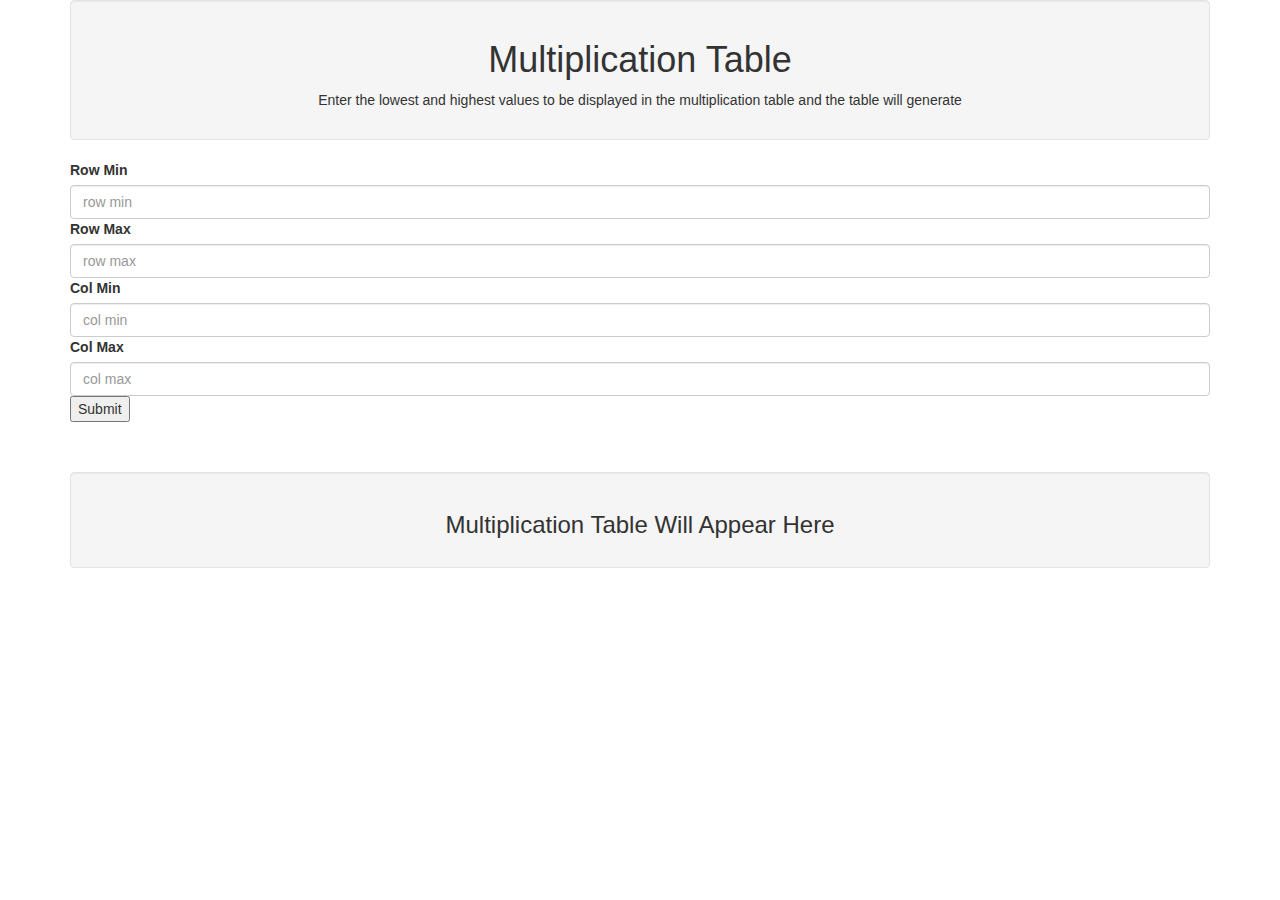
<file: HW05/index.html>
<!DOCTYPE html>
<!--
  File: /~bfriedm1/HW05/index.html
  COMP.4610 GUI Programming I
  Assignment 5: Create a dynamic table using javascript
    - design and style a webpage using HTML/CSS that will take user input
      and from there construct below the form a table with starting and ending
      values for the rows/columns as determined by the user input.
  Name: Benjamin G. Friedman
  Email: benjamin_friedman@student.uml.edu
  Copyright (C) 2020 by Benjamin G. Friedman. All rights reserved. May be freely
  copied or excerpted for educational purposes with credit to the author.
  updated by BGF on 10/25/20.
-->
<html lang="en-us">

<head>
    <meta charset="utf-8">
    <meta name="viewport" content="width=device-width, initial-scale=1">
    <meta http-equiv="X-UA-Compatible" content="IE=edge">


    <title>HW05</title>

    <link rel="icon" href="res/icon.ico" type="image/x-icon"> <!-- tab icon -->

    <!-- Bootstrap -->
    <link
    rel="stylesheet"
    href="https://stackpath.bootstrapcdn.com/bootstrap/3.4.1/css/bootstrap.min.css"
    integrity="sha384-HSMxcRTRxnN+Bdg0JdbxYKrThecOKuH5zCYotlSAcp1+c8xmyTe9GYg1l9a69psu"
    crossorigin="anonymous"
    />

    <!-- jQuery (necessary for Bootstrap's JavaScript plugins) -->
    <script
    src="https://code.jquery.com/jquery-1.12.4.min.js"
    integrity="sha384-nvAa0+6Qg9clwYCGGPpDQLVpLNn0fRaROjHqs13t4Ggj3Ez50XnGQqc/r8MhnRDZ"
    crossorigin="anonymous">
    </script>

    <!-- Include all compiled plugins (below), or include individual files as needed -->
    <script
    src="https://stackpath.bootstrapcdn.com/bootstrap/3.4.1/js/bootstrap.min.js"
    integrity="sha384-aJ21OjlMXNL5UyIl/XNwTMqvzeRMZH2w8c5cRVpzpU8Y5bApTppSuUkhZXN0VxHd"
    crossorigin="anonymous">
    </script>

    <!-- custom css file with code for displaying the table -->
    <link rel="stylesheet" type="text/css" href="css/style.css">
</head>

<body>

    <!-- Container for the website heading -->
    <div class="container">
      <div class="well">
        <h1 class="text-center">Multiplication Table</h1>
        <p class="text-center">Enter the lowest and highest values to be displayed in
          the multiplication table and the table will generate</p>
      </div>

      <!-- Form for user input -->
      <form class="form">

        <label for="row_min" class="mr-sm-2">Row Min</label>
        <input type="text" class="form-control mb-2 mr-sm-2" placeholder="row min" id="row_min">

        <label for="row_max" class="mr-sm-2">Row Max</label>
        <input type="text" class="form-control mb-2 mr-sm-2" placeholder="row max" id="row_max">

        <label for="col_min" class="mr-sm-2">Col Min</label>
        <input type="text" class="form-control mb-2 mr-sm-2" placeholder="col min" id="col_min">

        <label for="col_max" class="mr-sm-2">Col Max</label>
        <input type="text" class="form-control mb-2 mr-sm-2" placeholder="col max" id="col_max">

        <!-- upon clicking "submit" button, getUserInput() function will be called in JS -->
        <input type="button" onclick="getUserInput()" value="Submit">
      </form>
    </div>

  <br>
      <div class="container" id="error-message" style="text-align:center">
        <p></p>
      </div>
  <br>
    <!-- Temoprary placeholder for the table before user input comes in -->
    <div class="container">
      <div class="well" id="table-placeholder">
        <!-- JavaScript will generate the table here -->
        <h3 class="text-center" id="dipslay-message">Multiplication Table Will Appear Here</h3>
      </div>
    </div>

    <!-- JavaScript file -->
    <script type="text/JavaScript" src="js/javascript.js"></script>
</body>

</html>
</file>
<file: HW05/css/style.css>
/*
  File: /~bfriedm1/HW05/css/style.css
  COMP.4610 GUI Programming I
  Assignment 5: Create a dynamic table using javascript
    - design and style a webpage using HTML/CSS that will take user input
      and from there construct below the form a table with starting and ending
      values for the rows/columns as determined by the user input.
  Name: Benjamin G. Friedman
  Email: benjamin_friedman@student.uml.edu
  Copyright (C) 2020 by Benjamin G. Friedman. All rights reserved. May be freely
  copied or excerpted for educational purposes with credit to the author.
  updated by BGF on 10/25/20.
*/

/* General formatting of the whole table */
table{
  border-collapse: collapse;
  font-family: Sans-Serif;
  text-align:right;
}

/* Class for the top row (displaying x-values aka columsn */
.header-cell {
  border: 2px solid black;
  border-right-color: white;
  background:black;
  color:white;
  padding-left:2em;
  padding-right:0.25em;
}

/* Unique ID for the top left cell */
#top-left {
  background:white;
  border:none;
}

/* Unique class for the left column (displaying y-values aka rows */
td.left-cell {
  background:black;
  color:white;
  font-style:bold;
  padding-right: 0.25em;
  padding-left:2em;
  border-right: 2px solid white;
  border-top: 2px solid white;
}

/* Unique class for the cells inside of the table holding the results of multiplication */
td.table-cell_1 {
  border: 2px solid black;
  background:white;
  font-style:bold;
  padding-right:0.25em;
  padding-top:0.25em;
  padding-bottom:0.25em;
}

td.table-cell_2 {
  border: 2px solid black;
  background:Gainsboro;
  font-style:bold;
  padding-right:0.25em;
  padding-top:0.25em;
  padding-bottom:0.25em;
}

/* Centers the table in the screen */
table.center {
  margin-left:auto;
  margin-right:auto;
}


/* Centers the error messages in the screen */
#table-placeholder {
  text-align:center;
}
</file>
